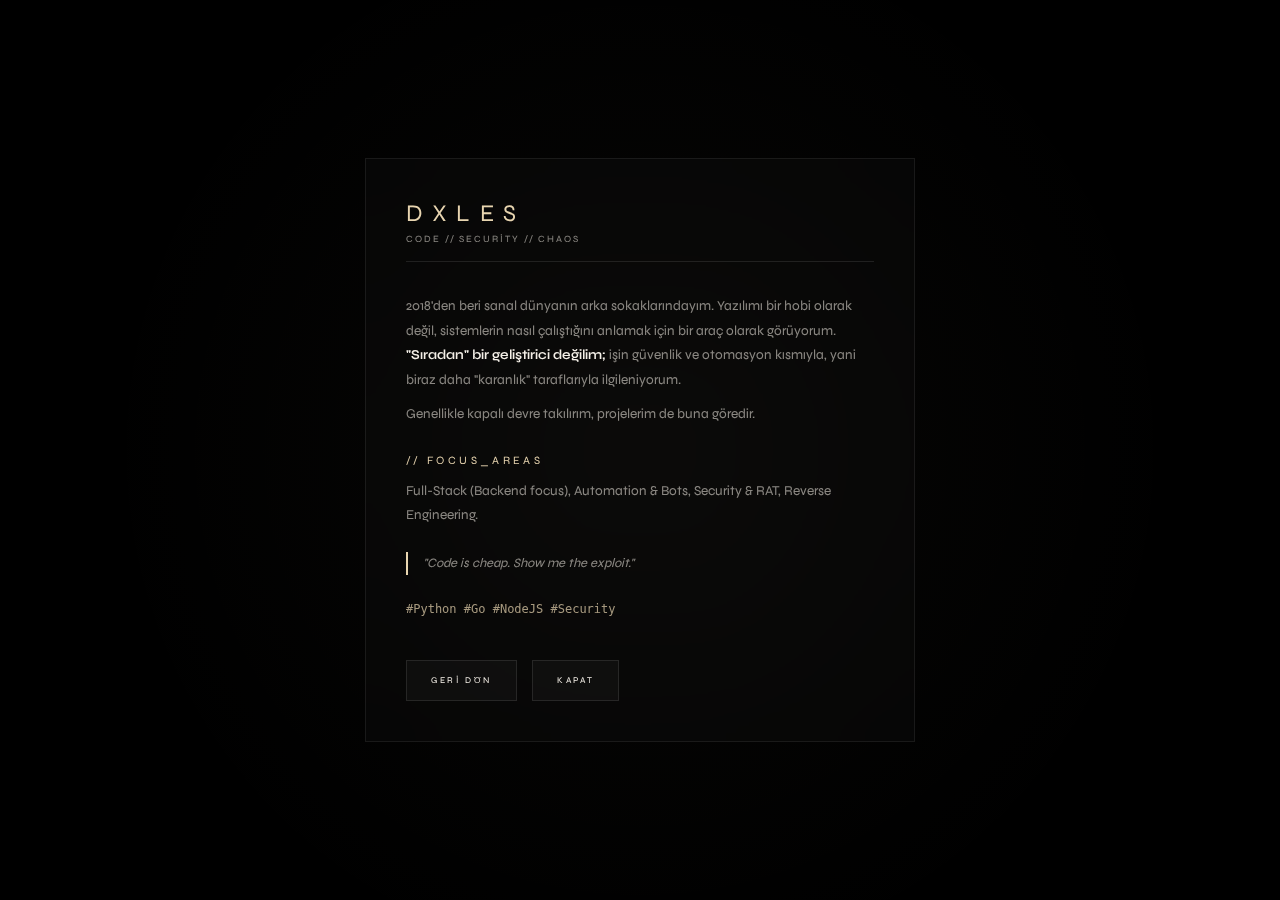
<file: about.html>
<!DOCTYPE html>
<html lang="tr">
<head>
  <meta charset="UTF-8" />
  <meta name="viewport" content="width=device-width, initial-scale=1.0" />
  <title>Dxles // About Me</title>
  <link rel="preconnect" href="https://fonts.googleapis.com" />
  <link href="https://fonts.googleapis.com/css2?family=Quicksand:wght@300..700&family=Syne:wght@400..800&display=swap" rel="stylesheet" />
  <style>
    *, *::before, *::after { box-sizing: border-box; margin: 0; padding: 0; }
    
    :root {
      --accent: #e8d5b0;
      --text: #f5f0e8;
      --sub: rgba(245,240,232,0.55);
      --bg: #000;
    }

    body {
      background-color: var(--bg);
      color: var(--text);
      font-family: 'Syne', sans-serif;
      display: flex;
      justify-content: center;
      align-items: center;
      min-height: 100vh;
      margin: 0;
      padding: 20px;
    }

    /* Arka planda hafif hareketli bir hava */
    body::after {
      content: "";
      position: fixed;
      inset: 0;
      background: radial-gradient(circle at center, rgba(232, 213, 176, 0.03) 0%, transparent 70%);
      pointer-events: none;
    }

    .about-card {
      position: relative;
      z-index: 10;
      width: 100%;
      max-width: 550px;
      background: rgba(255, 255, 255, 0.02);
      border: 1px solid rgba(255, 255, 255, 0.08);
      padding: 2.5rem;
      backdrop-filter: blur(20px);
      animation: fadeIn 1.2s ease-out;
    }

    @keyframes fadeIn {
      from { opacity: 0; transform: scale(0.98); }
      to { opacity: 1; transform: scale(1); }
    }

    .header {
      border-bottom: 1px solid rgba(255, 255, 255, 0.1);
      margin-bottom: 2rem;
      padding-bottom: 1rem;
    }

    h1 {
      font-size: 1.5rem;
      letter-spacing: 0.4em;
      text-transform: uppercase;
      color: var(--accent);
      font-weight: 400;
    }

    .status {
      font-size: 0.6rem;
      color: var(--sub);
      text-transform: uppercase;
      letter-spacing: 0.2em;
      margin-top: 5px;
    }

    .content {
      font-size: 0.85rem;
      line-height: 1.8;
      color: var(--sub);
    }

    .content b { color: var(--text); font-weight: 600; }

    .section-title {
      font-size: 0.7rem;
      color: var(--accent);
      margin: 1.5rem 0 0.5rem 0;
      text-transform: uppercase;
      letter-spacing: 0.3em;
    }

    .tags {
      color: var(--accent);
      opacity: 0.7;
      font-size: 0.75rem;
      margin-top: 1.5rem;
      font-family: monospace;
    }

    .footer-nav {
      margin-top: 2.5rem;
      display: flex;
      gap: 15px;
    }

    .back-btn {
      text-decoration: none;
      color: var(--text);
      font-size: 0.55rem;
      letter-spacing: 0.3em;
      text-transform: uppercase;
      padding: 0.7rem 1.5rem;
      border: 1px solid rgba(255, 255, 255, 0.1);
      background: rgba(255, 255, 255, 0.03);
      transition: all 0.3s;
    }

    .back-btn:hover {
      background: var(--text);
      color: #000;
      border-color: var(--text);
    }

    .quote {
      font-style: italic;
      border-left: 2px solid var(--accent);
      padding-left: 15px;
      margin-top: 1.5rem;
      font-size: 0.8rem;
    }
  </style>
</head>
<body>

  <div class="about-card">
    <div class="header">
      <h1>Dxles</h1>
      <div class="status">code // security // chaos</div>
    </div>

    <div class="content">
      <p>
        2018'den beri sanal dünyanın arka sokaklarındayım. Yazılımı bir hobi olarak değil, sistemlerin nasıl çalıştığını anlamak için bir araç olarak görüyorum. <b>"Sıradan" bir geliştirici değilim;</b> işin güvenlik ve otomasyon kısmıyla, yani biraz daha "karanlık" taraflarıyla ilgileniyorum.
      </p>
      
      <p style="margin-top: 10px;">Genellikle kapalı devre takılırım, projelerim de buna göredir.</p>

      <div class="section-title">// focus_areas</div>
      <p>
        Full-Stack (Backend focus), Automation & Bots, Security & RAT, Reverse Engineering.
      </p>

      <div class="quote">
        "Code is cheap. Show me the exploit."
      </div>

      <div class="tags">
        #Python #Go #NodeJS #Security
      </div>

      <div class="footer-nav">
        <a href="javascript:history.back()" class="back-btn">Geri Dön</a>
        <a href="javascript:window.close()" class="back-btn">Kapat</a>
      </div>
    </div>
  </div>

</body>
</html>
</file>
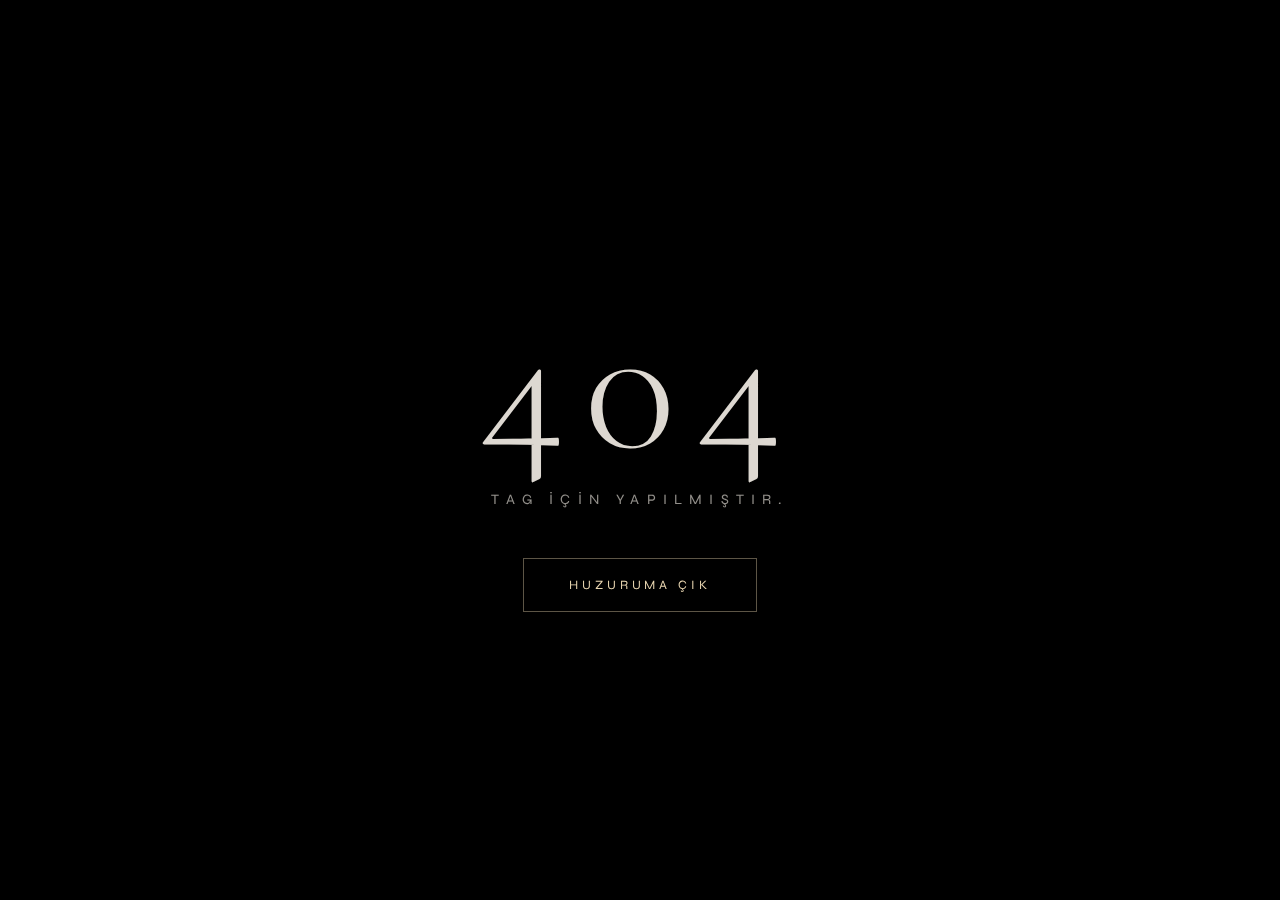
<file: tag/Go.html>
<!DOCTYPE html>
<html lang="tr">
<head>
  <meta charset="UTF-8">
  <meta name="viewport" content="width=device-width, initial-scale=1.0">
  <title>Boş sayfa</title>
  <link href="https://fonts.googleapis.com/css2?family=Cormorant+Garamond:wght@300&family=Syne&display=swap" rel="stylesheet">
  <style>
    
    * {
      box-sizing: border-box;
    }

    body {
      margin: 0;
      padding: 0;
      width: 100%;
      height: 100vh;
      background: #000;
      color: #f5f0e8;
      display: flex;
      align-items: center;
      justify-content: center;
      font-family: 'Cormorant Garamond', serif;
      overflow: hidden;
    }

    .noise {
      position: fixed;
      top: 0; left: 0;
      width: 100%; height: 100%;
      background: url('https://upload.wikimedia.org/wikipedia/commons/7/76/1k_Static_Noise_Graphic.png');
      opacity: 0.04;
      pointer-events: none;
      z-index: 1;
    }

    .container {
      text-align: center;
      z-index: 10;
      padding: 20px;
      width: 100%;
    }

    h1 {
      font-size: clamp(5rem, 20vw, 12rem);
      font-weight: 300;
      letter-spacing: 0.1em;
      margin: 0;
      line-height: 1;
      opacity: 0.9;
      animation: glitch 5s infinite alternate;
    }

    p {
      font-family: 'Syne', sans-serif;
      font-size: clamp(0.7rem, 2.5vw, 0.9rem);
      text-transform: uppercase;
      letter-spacing: 0.5em;
      color: rgba(245, 240, 232, 0.6);
      margin: 10px 0 50px 0;
    }

    .home-link {
      display: inline-block;
      text-decoration: none;
      color: #e8d5b0;
      border: 1px solid rgba(232, 213, 176, 0.4);
      padding: 18px 45px;
      font-family: 'Syne', sans-serif;
      font-size: 0.8rem;
      text-transform: uppercase;
      letter-spacing: 0.3em;
      transition: all 0.5s cubic-bezier(0.19, 1, 0.22, 1);
      background: transparent;
      cursor: pointer;
    }

    .home-link:hover {
      background: #f5f0e8;
      color: #000;
      border-color: #f5f0e8;
      box-shadow: 0 10px 40px rgba(245, 240, 232, 0.1);
      transform: translateY(-2px);
    }

    @keyframes glitch {
      0%, 90%, 100% { transform: skew(0deg); text-shadow: none; }
      91% { transform: skew(2deg); text-shadow: 3px 0 #ff0000; }
      93% { transform: skew(-2deg); text-shadow: -3px 0 #00ffff; }
      95% { transform: skew(1deg); text-shadow: 1px 0 #ff0000; }
    }
  </style>
</head>
<body>

  <div class="noise"></div>

  <div class="container">
    <h1>404</h1>
    <p>Tag için yapılmıştır.</p>
    <a href="/" class="home-link">huzuruma çık</a>
  </div>

</body>
</html>
</file>
